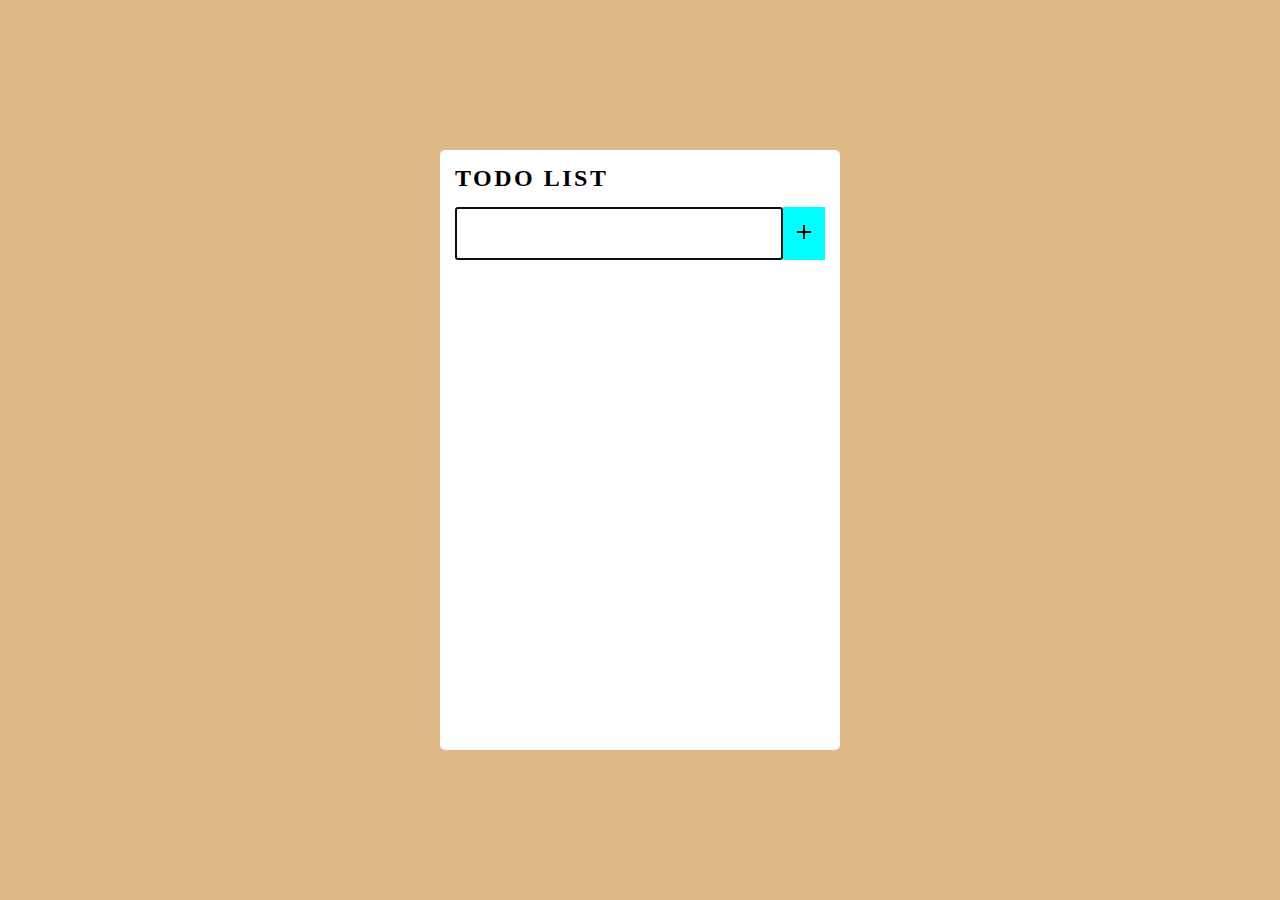
<file: task2/index.html>
<!DOCTYPE html>
<html lang="en">

<head>
    <meta charset="UTF-8">
    <meta http-equiv="X-UA-Compatible" content="IE=edge">
    <meta name="viewport" content="width=device-width, initial-scale=1.0">
    <title>Todo List</title>
    <link rel="stylesheet" href="style.css">
</head>

<body>
    <main class="main">
        <div class="container">
            <h2>Todo list</h2>
            <div class="input-group">
                <input type="text" id="text-input-field" autofocus>
                <button id="add-button" type="button">
                    <img src="add.svg" alt="add">
                </button>
            </div>
            <!-- input-group end -->
            <div class="todos-container">
                <!-- <div class="todo-item-container">
                    <p id="todo-text">gym</p>
                    <button id="edit-button">
                        <img src="edit.svg" alt="edit">
                    </button>
                    <button id="delete-button">
                        <img src="delete.svg" alt="delete">
                    </button>
                </div> -->
                <!-- todo-item-container end -->
            </div>
            <!-- todos-container end -->
        </div>
        <!-- container end -->
    </main>


    <!-- JAVASCRIPT -->
    <script src="app.js"></script>

</body>

</html>
</file>
<file: task2/style.css>
* {
    padding: 0;
    margin: 0;
    box-sizing: border-box;
}

.main {
    background-color: burlywood;
    height: 100vh;
    display: flex;
    justify-content: center;
    align-items: center;
}

.container {
    background-color: #fff;
    border-radius: 5px;
    width: 400px;
    height: 600px;
    padding: 15px;
}

h2 {
    text-transform: uppercase;
    letter-spacing: 2.5px;
    margin-bottom: 15px;
}

.input-group {
    display: flex;
    margin-bottom: 15px;
}

#text-input-field {
    width: 100%;
    padding: 10px;
    font-size: 25px;
    font-weight: bold;
    letter-spacing: 2px;
}

#add-button {
    padding: 7px 9px;
    border: none;
    background-color: cyan;
}

.todos-container {
    overflow-y: scroll;
}

.todo-item-container {
    display: flex;
    margin-bottom: 5px;
}

#todo-text {
    width: 100%;
    font-size: 20px;
    letter-spacing: 1.5px;
    user-select: none;
}

.line-through {
    text-decoration: line-through;
    color: blue;
}

#edit-button,
#delete-button {
    padding: 5px;
    border: none;
    background-color: transparent;
}
</file>
